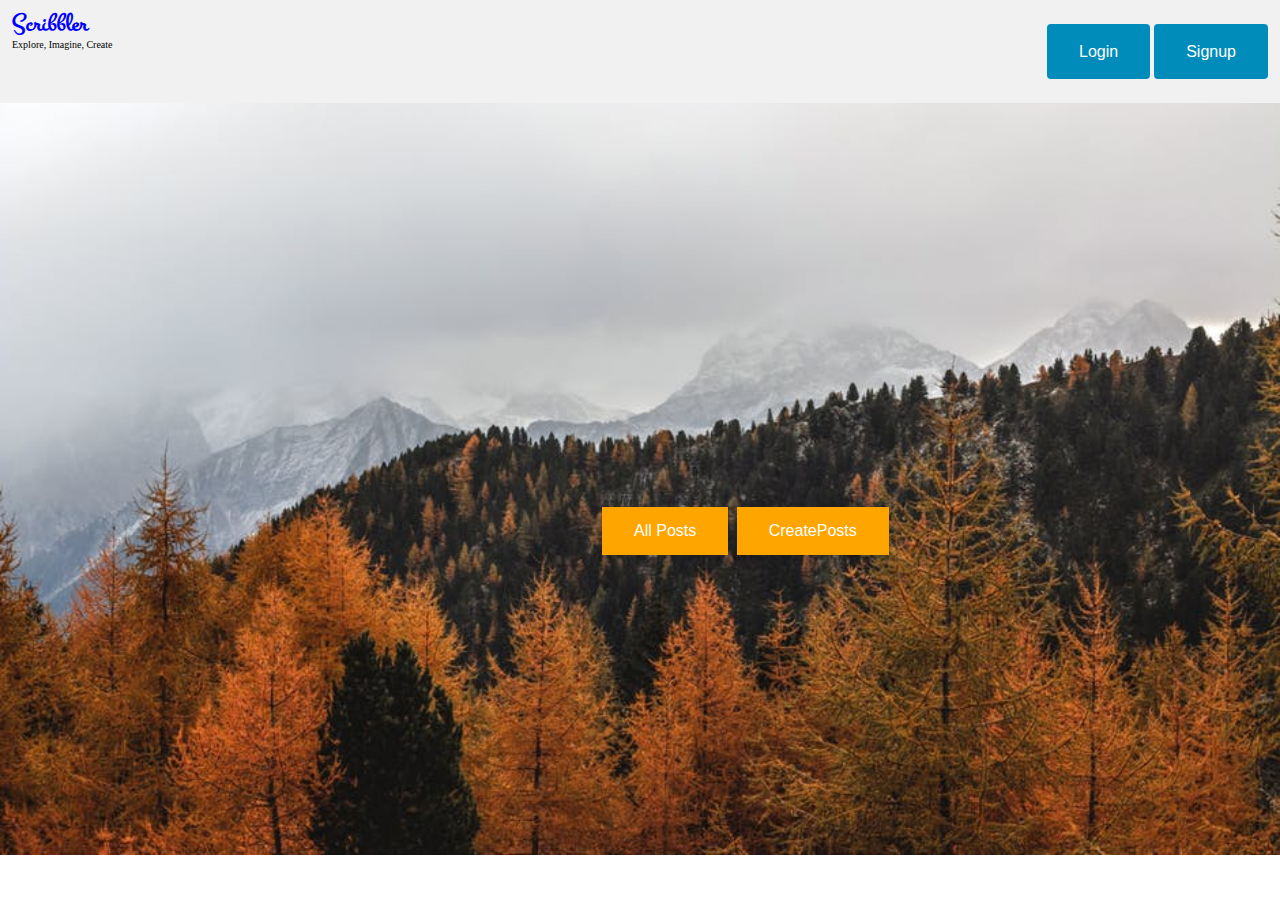
<file: Course+6+Project+Stub+-+Scribbler/index.html>
<!DOCTYPE html>
<html>
<head>
    <meta name="viewport" content="width=device-width, initial-scale=1">
    <link href="https://fonts.googleapis.com/css?family=Montez&display=swap" rel="stylesheet">
    <link rel="stylesheet" href="styles/common.css">
    <script src="scripts/Common.js"></script>

</head>
<body>
<div class="header">

    <div><a href="#default" class="logo" width="10%" height="10%">Scribbler</a></div>
    <div class="header-right">
        <a href="" class="btn btn-primary" id ="login" data-toggle="modal" data-target="#modalContactForm">Login</a>
        <a href="" class="btn btn-primary" id="signup" data-toggle="modal" data-target="#modalContactForm2">Signup</a>

</div>
<div><a href="#default" class="subhead" width="10%" height="10%">Explore, Imagine, Create</a></div>
    <div class="text-center">


    </div>
    <div class="modal fade" id="modalContactForm2" tabindex="-1" role="dialog" aria-labelledby="myModalLabel"
         aria-hidden="true">
        <div class="modal-dialog" role="document">
            <div class="modal-content">
                <div class="modal-header text-center">
                    <span class="modal-title w-100 font-weight-bold">Get Started</span>
                    <button type="button" class="close" data-dismiss="modal" aria-label="Close">
                        <span aria-hidden="true">&times;</span>
                    </button>
                </div>
                <div class="modal-body mx-3">
                    <div>
                        <br>
                        <label for="Name">Name</label><br>
                        <input type="text" id="Name" placeholder="Enter your Name"name="Name"><br>
                        <label for="Username">Username</label><br>
                        <input type="text" id="Username" placeholder="Enter your UserName"name="Username"><br>
                        <label for="Password">Password</label><br>
                        <input type="text" id="Password" placeholder="Enter your Password"name="Password"><br>
                        <label for="Confirm">Confirm Password</label><br>
                        <input type="text" id="Confirm" placeholder="Reenter your password"name="Confirm"><br>
                        <button id="signupform">Signup</button>
                    </div>
                </div>
            </div>
        </div>
    </div>
    <div class="text-center">

    </div>
    <div class="modal fade" id="modalContactForm" tabindex="-1" role="dialog" aria-labelledby="myModalLabel"
         aria-hidden="true">
        <div class="modal-dialog" role="document">
            <div class="modal-content">
                <div class="modal-header text-center">
                    <span class="modal-title w-100 font-weight-bold">Welcome Back</span>
                    <button type="button" class="close" data-dismiss="modal" aria-label="Close">
                        <span aria-hidden="true">&times;</span>
                    </button>
                </div>

                <div class="modal-body mx-3">
                    <div>
                        <br>
                        <label for="Username">Username</label><br>
                        <input type="text" id="Username" placeholder="Enter your UserName" name="Username"><br>
                        <label for="Password">Password</label><br>
                        <input type="text" id="Password" placeholder="Enter your Password"name="Password"><br>
                        <button id="signupform">Sign in</button><br><br><br>
                        <span>Not a member?<button class="button" id="abc">signup</button><span>

                    </div>
                </div>

            </div>
        </div>
    </div>
    <div class="modal fade" id="modalContactForm3" tabindex="-1" role="dialog" aria-labelledby="myModalLabel"
         aria-hidden="true">
        <div class="modal-dialog" role="document">
            <div class="modal-content">
                <div class="modal-header text-center">
                    <span class="modal-title w-100 font-weight-bold">Pen your Post</span>
                    <button type="button" class="close" data-dismiss="modal" aria-label="Close">
                        <span aria-hidden="true">&times;</span>
                    </button>
                </div>

                <div class="modal-body mx-3">
                    <div>
                        <br>
                        <label for="Username">Title</label><br>
                        <input type="text" id="Username" placeholder="Enter title" name="Username"><br>
                        <label for="Password">Contents</label><br>
                        <input type="text" id="Password" placeholder="Enter the contents of your post" name="Password"><br>
                        <button id="createpost">Create Post</button>
                    </div>
                </div>

            </div>
        </div>
    </div>
</div>


    <button id="AllPosts">All Posts</button>

    <button type="button" class="btn btn-primary" id ="Create" data-toggle="modal" data-target="#modalContactForm3">CreatePosts</button>

    <script src="https://code.jquery.com/jquery-3.2.1.slim.min.js" integrity="sha384-KJ3o2DKtIkvYIK3UENzmM7KCkRr/rE9/Qpg6aAZGJwFDMVNA/GpGFF93hXpG5KkN" crossorigin="anonymous"></script>
    <script src="https://cdnjs.cloudflare.com/ajax/libs/popper.js/1.12.9/umd/popper.min.js" integrity="sha384-ApNbgh9B+Y1QKtv3Rn7W3mgPxhU9K/ScQsAP7hUibX39j7fakFPskvXusvfa0b4Q" crossorigin="anonymous"></script>
    <script src="https://maxcdn.bootstrapcdn.com/bootstrap/4.0.0/js/bootstrap.min.js" integrity="sha384-JZR6Spejh4U02d8jOt6vLEHfe/JQGiRRSQQxSfFWpi1MquVdAyjUar5+76PVCmYl" crossorigin="anonymous"></script>


</body>
</html>
</file>
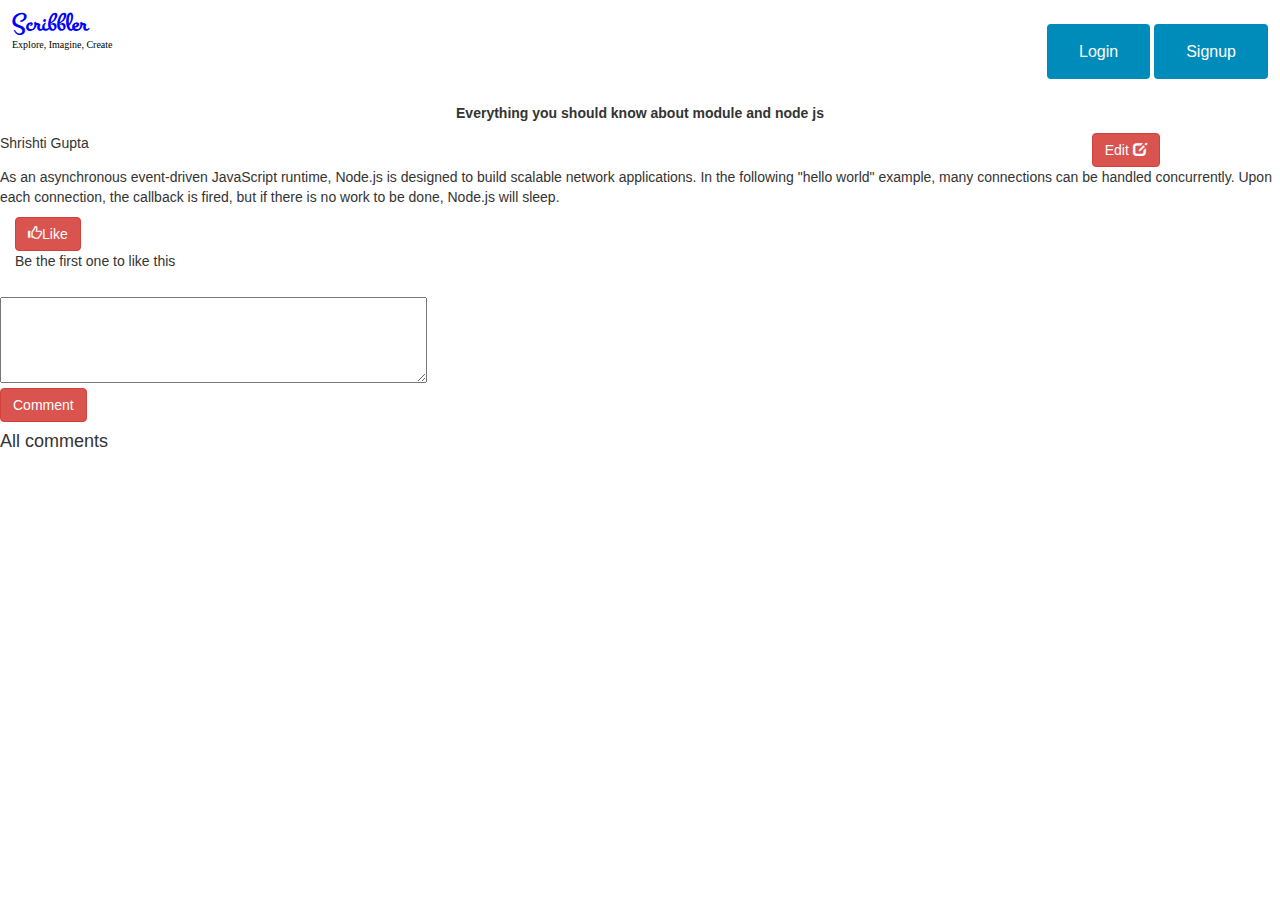
<file: Course+6+Project+Stub+-+Scribbler/html/post.html>
<!DOCTYPE html>
<html>
<head>
    <meta name="viewport" content="width=device-width, initial-scale=1">
    <link rel="stylesheet" href="https://maxcdn.bootstrapcdn.com/bootstrap/3.3.7/css/bootstrap.min.css">
    <link rel="stylesheet" href="https://maxcdn.bootstrapcdn.com/bootstrap/4.0.0-alpha.2/css/bootstrap.min.css" integrity="sha384-y3tfxAZXuh4HwSYylfB+J125MxIs6mR5FOHamPBG064zB+AFeWH94NdvaCBm8qnd" crossorigin="anonymous">
    <link href="https://fonts.googleapis.com/css?family=Montez&display=swap" rel="stylesheet">
    <link rel="stylesheet" href="../styles/posts.css">
    <script src="../scripts/post.js"></script>

</head>
<body>
<div class="header">

    <div><a href="#default" class="logo" width="10%" height="10%">Scribbler</a></div>
    <div class="header-right">
        <a href="" class="btn btn-primary" id ="login" data-toggle="modal" data-target="#modalContactForm">Login</a>
        <a href="" class="btn btn-primary" id="signup" data-toggle="modal" data-target="#modalContactForm2">Signup</a>

    </div>
    <div><a href="#default" class="subhead" width="10%" height="10%">Explore, Imagine, Create</a></div>
    <div class="text-center">


    </div>
    <div class="modal fade" id="modalContactForm2" tabindex="-1" role="dialog" aria-labelledby="myModalLabel"
         aria-hidden="true">
        <div class="modal-dialog" role="document">
            <div class="modal-content">
                <div class="modal-header text-center">
                    <h4 class="modal-title w-100 font-weight-bold">Get Started</h4>
                    <button type="button" class="close" data-dismiss="modal" aria-label="Close">
                        <span aria-hidden="true">&times;</span>
                    </button>
                </div>
                <div class="modal-body mx-3">
                    <div>
                        <label for="Name">Name</label><br>
                        <input type="text" id="Name" name="Name"><br>
                        <label for="Username">Username</label><br>
                        <input type="text" id="Username" name="Username"><br>
                        <label for="Password">Password</label><br>
                        <input type="text" id="Password" name="Password"><br>
                        <label for="Confirm">Confirm Password</label><br>
                        <input type="text" id="Confirm" name="Confirm"><br>
                        <button id="signupform">Signup</button>
                    </div>
                </div>
            </div>
        </div>
    </div>
    <div class="text-center">

    </div>
    <div class="modal fade" id="modalContactForm" tabindex="-1" role="dialog" aria-labelledby="myModalLabel"
         aria-hidden="true">
        <div class="modal-dialog" role="document">
            <div class="modal-content">
                <div class="modal-header text-center">
                    <h4 class="modal-title w-100 font-weight-bold">Welcome Back</h4>
                    <button type="button" class="close" data-dismiss="modal" aria-label="Close">
                        <span aria-hidden="true">&times;</span>
                    </button>
                </div>

                <div class="modal-body mx-3">
                    <div>
                        <label for="Username">Username</label><br>
                        <input type="text" id="Username" name="Username"><br>
                        <label for="Password">Password</label><br>
                        <input type="text" id="Password" name="Password"><br>
                        <button id="signupform">Sign in</button>
                        <p>Not a member?sign In</p>
                    </div>
                </div>

            </div>
        </div>
    </div>
    <div class="modal fade" id="modalContactForm3" tabindex="-1" role="dialog" aria-labelledby="myModalLabel"
         aria-hidden="true">
        <div class="modal-dialog" role="document">
            <div class="modal-content">
                <div class="modal-header text-center">
                    <span class="modal-title w-100 font-weight-bold">Pen your Post</span>
                    <button type="button" class="close" data-dismiss="modal" aria-label="Close">
                        <span aria-hidden="true">&times;</span>
                    </button>
                </div>

                <div class="modal-body mx-3">
                    <div>
                        <br>
                        <label for="Username">Title</label><br>
                        <input type="text" id="Username" name="Username"><br>
                        <label for="Password">Contents</label><br>
                        <input type="text" id="Password" name="Password"><br>
                        <button id="createpost">Create Post</button>
                    </div>
                </div>

            </div>
        </div>
    </div>
</div>

<p id="heading"><b>Everything you should know about module and node js</b></p>
<div>
    <div class="row">

    <div class="col-md-10">Shrishti Gupta</div>

    <div class="col-md-2"><button onClick = "GFG_Fun()" id=""class="btn btn-info btn-danger" >Edit
        <span class="glyphicon glyphicon-edit"></span>
    </button></div>
     </div>

    <p id="hello">As an asynchronous event-driven JavaScript runtime, Node.js is designed to build scalable network applications. In the following "hello world" example, many connections can be handled concurrently. Upon each connection, the callback is fired, but if there is no work to be done, Node.js will sleep. </p>

    <div class="col-md-2" id="mylike"><button onClick = "like()" class="btn btn-info btn-danger" ><span class="glyphicon glyphicon-thumbs-up"></span>Like
    </button>
        <p>Be the first one to like this</p>
    </div>
    <br><br><br><br>
    <div>
        <textarea id="w3review" name="w3review" rows="4" cols="50"></textarea>
        <div  id="comment"><button onClick = "comment()" class="btn btn-info btn-danger" >Comment
        </button>

    </div>

        <div>
            <h4>All comments</h4>
            <div id="allcomment"></div>

        </div>
</div>

<script>
    var count=0;
        function GFG_Fun() {
            var x = document.getElementById("hello").textContent
            var data = "<textarea id=\"textArea\">\n" +
                "  computer      " +
                "    </textarea>";

            document.getElementById("hello").innerHTML =data;
            document.getElementById("hello").innerHTML +=
                "<br><input type=\"button\" id=\"signupformone\"value=\"Save\" onclick=\"save()\"/>";

            var m = document.getElementById('textArea');
            m.value = x;



        }

    function saveEdits() {

//get the editable element
        var editElem = document.getElementById("edit");

//get the edited element content
        var userVersion = editElem.innerHTML;

//save the content to local storage
        localStorage.userEdits = userVersion;

//write a confirmation to the user
        document.getElementById("update").innerHTML="Edits saved!";

    }
    function save () {
        var p = document.getElementById("textArea").value;
        document.getElementById("hello").innerHTML+=p;
        var k = document.getElementById("signupformone");
        k.remove();
        var m = document.getElementById("textArea");
        m.remove();

    }
        function like () {
            count= count+1;
            if (count == 1) {
                var p = "<div class=\"col-md-2\" id=\"mylike\"><button onClick = \"like()\" id=\"qwe\"class=\"btn btn-info btn-danger\" ><span class=\"glyphicon glyphicon-thumbs-up\"></span>Liked\n" +
                    "\n" +
                    "    </button></div>";
                document.getElementById("mylike").innerHTML = p;
                document.getElementById("mylike").innerHTML+="<br><br><p>1 person like this</p>";
            }

        }
        function comment() {
            var p = document.getElementById("w3review").value;
            document.getElementById("allcomment").innerHTML+=p;


        }

</script>

<script src="https://code.jquery.com/jquery-3.2.1.slim.min.js" integrity="sha384-KJ3o2DKtIkvYIK3UENzmM7KCkRr/rE9/Qpg6aAZGJwFDMVNA/GpGFF93hXpG5KkN" crossorigin="anonymous"></script>
<script src="https://cdnjs.cloudflare.com/ajax/libs/popper.js/1.12.9/umd/popper.min.js" integrity="sha384-ApNbgh9B+Y1QKtv3Rn7W3mgPxhU9K/ScQsAP7hUibX39j7fakFPskvXusvfa0b4Q" crossorigin="anonymous"></script>
<script src="https://maxcdn.bootstrapcdn.com/bootstrap/4.0.0/js/bootstrap.min.js" integrity="sha384-JZR6Spejh4U02d8jOt6vLEHfe/JQGiRRSQQxSfFWpi1MquVdAyjUar5+76PVCmYl" crossorigin="anonymous"></script>


</body>
</html>
</file>
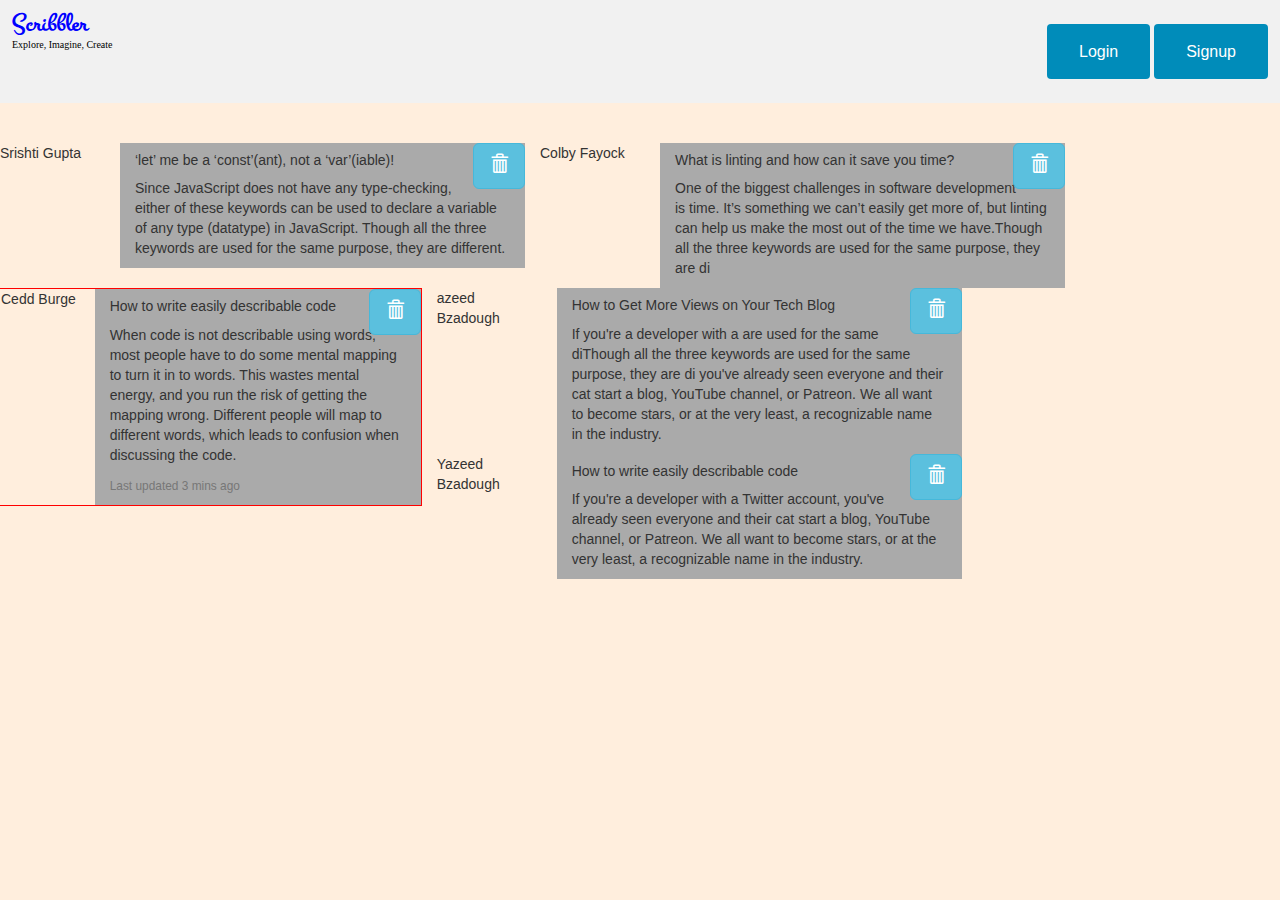
<file: Course+6+Project+Stub+-+Scribbler/html/postslist.html>
<!DOCTYPE html>
<html>
<head>
    <meta name="viewport" content="width=device-width, initial-scale=1">
    <link rel="stylesheet" href="https://maxcdn.bootstrapcdn.com/bootstrap/3.3.7/css/bootstrap.min.css">
    <link rel="stylesheet" href="https://maxcdn.bootstrapcdn.com/bootstrap/4.0.0-alpha.2/css/bootstrap.min.css" integrity="sha384-y3tfxAZXuh4HwSYylfB+J125MxIs6mR5FOHamPBG064zB+AFeWH94NdvaCBm8qnd" crossorigin="anonymous">
    <link href="https://fonts.googleapis.com/css?family=Montez&display=swap" rel="stylesheet">
    <link rel="stylesheet" href="../styles/postlists.css">
    <script src="../scripts/postlist.js"></script>

</head>
<body>
<div class="header">

    <div><a href="#default" class="logo" width="10%" height="10%">Scribbler</a></div>
    <div class="header-right">
        <a href="" class="btn btn-primary" id ="login" data-toggle="modal" data-target="#modalContactForm">Login</a>
        <a href="" class="btn btn-primary" id="signup" data-toggle="modal" data-target="#modalContactForm2">Signup</a>

    </div>
    <div><a href="#default" class="subhead" width="10%" height="10%">Explore, Imagine, Create</a></div>
    <div class="text-center">


    </div>
    <div class="modal fade" id="modalContactForm2" tabindex="-1" role="dialog" aria-labelledby="myModalLabel"
         aria-hidden="true">
        <div class="modal-dialog" role="document">
            <div class="modal-content">
                <div class="modal-header text-center">
                    <h4 class="modal-title w-100 font-weight-bold">Get Started</h4>
                    <button type="button" class="close" data-dismiss="modal" aria-label="Close">
                        <span aria-hidden="true">&times;</span>
                    </button>
                </div>
                <div class="modal-body mx-3">
                    <div>
                        <label for="Name">Name</label><br>
                        <input type="text" id="Name" name="Name"><br>
                        <label for="Username">Username</label><br>
                        <input type="text" id="Username" name="Username"><br>
                        <label for="Password">Password</label><br>
                        <input type="text" id="Password" name="Password"><br>
                        <label for="Confirm">Confirm Password</label><br>
                        <input type="text" id="Confirm" name="Confirm"><br>
                        <button id="signupform">Signup</button>
                    </div>
                </div>
            </div>
        </div>
    </div>
    <div class="text-center">

    </div>
    <div class="modal fade" id="modalContactForm" tabindex="-1" role="dialog" aria-labelledby="myModalLabel"
         aria-hidden="true">
        <div class="modal-dialog" role="document">
            <div class="modal-content">
                <div class="modal-header text-center">
                    <h4 class="modal-title w-100 font-weight-bold">Welcome Back</h4>
                    <button type="button" class="close" data-dismiss="modal" aria-label="Close">
                        <span aria-hidden="true">&times;</span>
                    </button>
                </div>

                <div class="modal-body mx-3">
                    <div>
                        <label for="Username">Username</label><br>
                        <input type="text" id="Username" name="Username"><br>
                        <label for="Password">Password</label><br>
                        <input type="text" id="Password" name="Password"><br>
                        <button id="signupform">Sign in</button>
                        <p>Not a member?sign In</p>
                    </div>
                </div>

            </div>
        </div>
    </div>
    <div class="modal fade" id="modalContactForm3" tabindex="-1" role="dialog" aria-labelledby="myModalLabel"
         aria-hidden="true">
        <div class="modal-dialog" role="document">
            <div class="modal-content">
                <div class="modal-header text-center">
                    <h4 class="modal-title w-100 font-weight-bold">Pen your Post</h4>
                    <button type="button" class="close" data-dismiss="modal" aria-label="Close">
                        <span aria-hidden="true">&times;</span>
                    </button>
                </div>

                <div class="modal-body mx-3">
                    <div>
                        <label for="Username">Title</label><br>
                        <input type="text" id="Username" name="Username"><br>
                        <label for="Password">Contents</label><br>
                        <input type="text" id="Password" name="Password"><br>
                        <button id="createpost">Create Post</button>
                    </div>
                </div>

            </div>
        </div>
    </div>
</div>
<br><br>
<div class="row">
    <div class="card col-md-6" id ="five"style="max-width: 540px;">
        <div class="row no-gutters">
            <div class="col-md-3">
                <p>Srishti Gupta</p>
            </div>
            <div class="col-md-9" id="cardbody">
                <div class="row" id="closetrash">
                    <button onClick = "GFG_Fun()" class="btn btn-info btn-lg">
                        <span class="glyphicon glyphicon-trash"></span>
                    </button>
                </div>
                <div class="card-body">
                    <h5 class="card-title">‘let’ me be a ‘const’(ant), not a ‘var’(iable)!</h5>
                    <p class="card-text">Since JavaScript does not have any type-checking, either of these keywords can be used to declare a variable of any type (datatype) in JavaScript. Though all the three keywords are used for the same purpose, they are different.</p>

                </div>

            </div>
        </div>
    </div>


    <div class="card col-md-6" id ="four" style="max-width: 540px;">
        <div class="row no-gutters">
            <div class="col-md-3">
                <p>Colby Fayock</p>
            </div>
            <div class="col-md-9" id="cardbody">
                <div class="row" id="closetrash">
                    <button onClick = "GFG_Fun()" class="btn btn-info btn-lg">
                        <span class="glyphicon glyphicon-trash"></span>
                    </button>
                </div>
                <div class="card-body">
                    <h5 class="card-title">What is linting and how can it save you time?</h5>
                    <p class="card-text">One of the biggest challenges in software development is time. It’s something we can’t easily get more of, but linting can help us make the most out of the time we have.Though all the three keywords are used for the same purpose, they are di</p>

                </div>

            </div>
        </div>
    </div>
    <div class="card col-md-4" id ="three" style="max-width: 540px;">
        <div class="row no-gutters">
            <div class="col-md-3">
                <p>Cedd Burge</p>
            </div>
            <div class="col-md-9" id="cardbody">
                <div class="row" id="closetrash">
                    <button onClick = "GFG_Fun()" class="btn btn-info btn-lg">
                        <span class="glyphicon glyphicon-trash"></span>
                    </button>
                </div>
                <div class="card-body">
                    <h5 class="card-title">How to write easily describable code</h5>
                    <p class="card-text">When code is not describable using words, most people have to do some mental mapping to turn it in to words. This wastes mental energy, and you run the risk of getting the mapping wrong. Different people will map to different words, which
                        leads to confusion when discussing the code.</p>
                    <p class="card-text"><small class="text-muted">Last updated 3 mins ago</small></p>
                </div>

            </div>
        </div>
    </div>

    <div class="card col-md-6" id ="two" style="max-width: 540px;">
        <div class="row no-gutters">
            <div class="col-md-3">
                <p>azeed Bzadough</p>
            </div>
            <div class="col-md-9" id="cardbody">
                <div class="row" id="closetrash">
                    <button onClick = "GFG_Fun()"class="btn btn-info btn-lg">
                        <span class="glyphicon glyphicon-trash"></span>
                    </button>
                </div>
                <div class="card-body">
                    <h5 class="card-title">How to Get More Views on Your Tech Blog</h5>
                    <p class="card-text">If you're a developer with a  are used for the same diThough all the three keywords are used for the same purpose, they are di you've already seen everyone and their cat start a blog, YouTube channel, or Patreon. We all want to become stars, or at the very least, a recognizable name in the industry.</p>
                </div>

            </div>
        </div>
    </div>

    <div class="card col-md-6" id ="one" style="max-width: 540px;">
        <div class="row no-gutters">
            <div class="col-md-3">
                <p>Yazeed Bzadough</p>
            </div>
            <div class="col-md-9" id="cardbody">
                <div class="row" id="closetrash">
                    <button onClick = "GFG_Fun()" class="btn btn-info btn-lg">
                        <span class="glyphicon glyphicon-trash"></span>
                    </button>
                </div>
                <div class="card-body">
                    <h5 class="card-title">How to write easily describable code</h5>
                    <p class="card-text">If you're a developer with a Twitter account, you've already seen everyone and their cat start a blog, YouTube channel, or Patreon. We all want to become stars, or at the very least, a recognizable name in the industry.</p>
                </div>

            </div>
        </div>
    </div>
</div>
<script>
    var div = document.getElementById('one');
    var div = document.getElementById('two');
    var div = document.getElementById('three');
    var div = document.getElementById('four');
    var div = document.getElementById('five');
    function GFG_Fun() {
        div.remove();
        down.innerHTML = "Element is removed.";
    }
</script>

<script src="https://code.jquery.com/jquery-3.2.1.slim.min.js" integrity="sha384-KJ3o2DKtIkvYIK3UENzmM7KCkRr/rE9/Qpg6aAZGJwFDMVNA/GpGFF93hXpG5KkN" crossorigin="anonymous"></script>
<script src="https://cdnjs.cloudflare.com/ajax/libs/popper.js/1.12.9/umd/popper.min.js" integrity="sha384-ApNbgh9B+Y1QKtv3Rn7W3mgPxhU9K/ScQsAP7hUibX39j7fakFPskvXusvfa0b4Q" crossorigin="anonymous"></script>
<script src="https://maxcdn.bootstrapcdn.com/bootstrap/4.0.0/js/bootstrap.min.js" integrity="sha384-JZR6Spejh4U02d8jOt6vLEHfe/JQGiRRSQQxSfFWpi1MquVdAyjUar5+76PVCmYl" crossorigin="anonymous"></script>


</body>
</html>
</file>
<file: Course+6+Project+Stub+-+Scribbler/styles/common.css>
body {
    margin: 0;
    font-family: Arial, Helvetica, sans-serif;
    background-image: url('../images/background.jpg');
    background-repeat: no-repeat;
    background-size: cover;
}

.header {
    overflow: hidden;
    background-color: #f1f1f1;
    padding: 20px 10px;
}

.header a {
    float: left;
    color: black;
    text-align: center;
    padding: 12px;
    text-decoration: none;
    font-size: 18px;
    line-height: 25px;
    border-radius: 4px;
}

.header a.logo {
    font-size: 25px;
    font-weight: bold;
    font-family: 'Montez', cursive;
    color: blue;
    position:absolute;
    left:0;
    top:0;

}
.header a.subhead {
    font-size: 10px;
    position:absolute;
    left:0;
    font-family:Ubuntu Mono;

}

#button {
    background-color: #008CBA;
    border: none;
    color: white;
    padding: 15px 32px;
    text-align: center;
    text-decoration: none;
    display: inline-block;
    font-size: 16px;
    margin: 4px 2px;
    cursor: pointer;
}

#login{

    background-color: #008CBA;
    border: none;
    color: white;
    padding: 15px 32px;
    text-align: center;
    text-decoration: none;
    display: inline-block;
    font-size: 16px;
    margin: 4px 2px;
    cursor: pointer;
}
#AllPosts{

    background-color:#FFA500;
    border: none;
    color: white;
    padding: 15px 32px;
    text-align: center;
    text-decoration: none;
    display: inline-block;
    font-size: 16px;
    margin: 4px 2px;
    cursor: pointer;
    position: relative;
    left:600px;
    top:400px;

}
#Create{

    background-color:#FFA500;
    border: none;
    color: white;
    padding: 15px 32px;
    text-align: center;
    text-decoration: none;
    display: inline-block;
    font-size: 16px;
    margin: 4px 2px;
    cursor: pointer;
    position: relative;
    left:600px;
    top:400px;
}

#signup{
    background-color: #008CBA;
    border: none;
    color: white;
    padding: 15px 32px;
    text-align: center;
    text-decoration: none;
    display: inline-block;
    font-size: 16px;
    margin: 4px 2px;
    cursor: pointer;


}
.header a:hover {
    background-color: #ddd;
    color: black;
}

.header a.active {
    background-color: dodgerblue;
    color: white;
}

.header-right {
    float: right;
}

@media screen and (max-width: 500px) {
    .header a {
        float: none;
        display: block;
        text-align: left;
    }

    .header-right {
        float: none;
    }
}

.modal {
    display: none; /* Hidden by default */
    position: fixed; /* Stay in place */
    z-index: 1; /* Sit on top */
    padding-top: 100px; /* Location of the box */
    left: 0;
    top: 0;
    width: 100%; /* Full width */
    height: 100%; /* Full height */
    overflow: auto; /* Enable scroll if needed */
    background-color: rgb(0,0,0); /* Fallback color */
    background-color: rgba(0,0,0,0.4); /* Black w/ opacity */

}

/* Modal Content */
.modal-content {
    background-color: #fefefe;
    margin: auto;
    padding: 20px;
    border: 1px solid #888;
    width: 30%;
    height: 150%;

}

#Name{
    width: 100%;
    font-family: times;
    left: 0;
}
#Username{
    width: 100%;
    font-family: times;
    left: 0;
}
#Password{
    width: 100%;
    font-family: times;
    left: 0;
}
#Confirm{
    width: 100%;
    font-family:times
    left: 0;
}
#fon{
    width: 100%;
    font-family:times
    left: 0;
}
#signupform{
    background-color: #4CAF50;
    border: none;
    color: white;
    padding: 15px 32px;
    text-align: center;
    text-decoration: none;
    display: inline-block;
    font-size: 16px;
    margin: 4px 2px;
    cursor: pointer;
    position: relative;
    left:130px;
    width: 30%;
    top:2px;
}
#createpost{
    background-color: #4CAF50;
    border: none;
    color: white;
    padding: 15px 32px;
    text-align: center;
    text-decoration: none;
    display: inline-block;
    font-size: 16px;
    margin: 4px 2px;
    cursor: pointer;
    position: relative;
    left:100px;
    width: 60%;
    top:2px;
}

/* The Close Button */
.close {
    color: #aaaaaa;
    float: right;
    font-size: 28px;
    font-weight: bold;
}
#abc{
    background-color: powderblue;
    font-size: smaller;
}

.close:hover,
.close:focus {
    color: #000;
    text-decoration: none;
    cursor: pointer;
}
</file>
<file: Course+6+Project+Stub+-+Scribbler/styles/posts.css>
* {
    box-sizing: border-box;
}

body {
    margin: 0;
    font-family: Arial, Helvetica, sans-serif;
    background-size: cover;
}

.header {
    overflow: hidden;

    padding: 20px 10px;
}

.header a {
    float: left;
    color: black;
    text-align: center;
    padding: 12px;
    text-decoration: none;
    font-size: 18px;
    line-height: 25px;
    border-radius: 4px;
}

.header a.logo {
    font-size: 25px;
    font-weight: bold;
    font-family: 'Montez', cursive;
    color: blue;
    position:absolute;
    left:0;
    top:0;

}
.header a.subhead {
    font-size: 10px;
    position:absolute;
    left:0;
    font-family:Ubuntu Mono;

}
#outercard{
    position: relative;
    left:130px;
}

#button {
    background-color: #008CBA;
    border: none;
    color: white;
    padding: 15px 32px;
    text-align: center;
    text-decoration: none;
    display: inline-block;
    font-size: 16px;
    margin: 4px 2px;
    cursor: pointer;
}
#lastcard{
    position: relative;
    left:200px;

}
#closetrash{
    position: relative;
    right:0px;
    float: right;
}
#remove{
    left: 0px;
}
#cardbody{
    background-color: #aaaaaa;
}

#login{

    background-color: #008CBA;
    border: none;
    color: white;
    padding: 15px 32px;
    text-align: center;
    text-decoration: none;
    display: inline-block;
    font-size: 16px;
    margin: 4px 2px;
    cursor: pointer;
}
#AllPosts{

    background-color:#FFA500;
    border: none;
    color: white;
    padding: 15px 32px;
    text-align: center;
    text-decoration: none;
    display: inline-block;
    font-size: 16px;
    margin: 4px 2px;
    cursor: pointer;
    position: relative;
    left:600px;
    top:400px;

}
#Create{

    background-color:#FFA500;
    border: none;
    color: white;
    padding: 15px 32px;
    text-align: center;
    text-decoration: none;
    display: inline-block;
    font-size: 16px;
    margin: 4px 2px;
    cursor: pointer;
    position: relative;
    left:600px;
    top:400px;
}

#signup{
    background-color: #008CBA;
    border: none;
    color: white;
    padding: 15px 32px;
    text-align: center;
    text-decoration: none;
    display: inline-block;
    font-size: 16px;
    margin: 4px 2px;
    cursor: pointer;


}
.header a:hover {
    background-color: #ddd;
    color: black;
}

.header a.active {
    background-color: dodgerblue;
    color: white;
}

.header-right {
    float: right;
}

@media screen and (max-width: 500px) {
    .header a {
        float: none;
        display: block;
        text-align: left;
    }

    .header-right {
        float: none;
    }
}

.modal {
    display: none; /* Hidden by default */
    position: fixed; /* Stay in place */
    z-index: 1; /* Sit on top */
    padding-top: 100px; /* Location of the box */
    left: 0;
    top: 0;
    width: 100%; /* Full width */
    height: 100%; /* Full height */
    overflow: auto; /* Enable scroll if needed */
    background-color: rgb(0,0,0); /* Fallback color */
    background-color: rgba(0,0,0,0.4); /* Black w/ opacity */
}

/* Modal Content */
.modal-content {
    background-color: #fefefe;
    margin: auto;
    padding: 20px;
    border: 1px solid #888;
    width: 30%;
    height: 50%;

}

#Name{
    width: 100%;
    font-family: times;
    left: 0;
}
#Username{
    width: 100%;
    font-family: times;
    left: 0;
}
#Password{
    width: 100%;
    font-family: times;
    left: 0;
}
#Confirm{
    width: 100%;
    font-family:times
    left: 0;
}
#fon{
    width: 100%;
    font-family:times
    left: 0;
}
#signupform{
    background-color: #4CAF50;
    border: none;
    color: white;
    padding: 15px 32px;
    text-align: center;
    text-decoration: none;
    display: inline-block;
    font-size: 16px;
    margin: 4px 2px;
    cursor: pointer;
    position: relative;
    left:100px;
    width: 60%;
    top:2px;
}
#signupformone{
    background-color: #4CAF50;
    border: none;
    color: white;
    text-align: center;
    text-decoration: none;
    display: inline-block;
    font-size: 16px;
    margin: 4px 2px;
    cursor: pointer;
    position: relative;
    left:20px;
    width: 5%;
    top:2px;
    margin-top: 1px;
    margin-right: 2px;

}
#w3review{
    position: relative;
    left:0px
}
#textArea{
    width:100%;
    height: 100%;
}
.col-md-4{border:1px red solid
}
#createpost{
    background-color: #4CAF50;
    border: none;
    color: white;
    padding: 15px 32px;
    text-align: center;
    text-decoration: none;
    display: inline-block;
    font-size: 16px;
    margin: 4px 2px;
    cursor: pointer;
    position: relative;
    left:100px;
    width: 60%;
    top:2px;
}
#heading{
    text-align: center;
}

/* The Close Button */
.close {
    color: #aaaaaa;
    float: right;
    font-size: 28px;
    font-weight: bold;
}
.column {
    float: left;
    padding: 10px;
    height: 300px; /* Should be removed. Only for demonstration */
}

.left {
    width: 25%;
}

.right {
    width: 75%;
}

/* Clear floats after the columns */
.row:after {
    content: "";
    display: table;
    clear: both;
}


.close:hover,
.close:focus {
    color: #000;
    text-decoration: none;
    cursor: pointer;
}
</file>
<file: Course+6+Project+Stub+-+Scribbler/styles/postlists.css>
* {
    box-sizing: border-box;
}

body {
    margin: 0;
    font-family: Arial, Helvetica, sans-serif;
    background-color: #ffeedd;
    background-size: cover;
}

.header {
    overflow: hidden;
    background-color: #f1f1f1;
    padding: 20px 10px;
}

.header a {
    float: left;
    color: black;
    text-align: center;
    padding: 12px;
    text-decoration: none;
    font-size: 18px;
    line-height: 25px;
    border-radius: 4px;
}

.header a.logo {
    font-size: 25px;
    font-weight: bold;
    font-family: 'Montez', cursive;
    color: blue;
    position:absolute;
    left:0;
    top:0;

}
.header a.subhead {
    font-size: 10px;
    position:absolute;
    left:0;
    font-family:Ubuntu Mono;

}
#outercard{
    position: relative;
    left:130px;
}

#button {
    background-color: #008CBA;
    border: none;
    color: white;
    padding: 15px 32px;
    text-align: center;
    text-decoration: none;
    display: inline-block;
    font-size: 16px;
    margin: 4px 2px;
    cursor: pointer;
}
#lastcard{
    position: relative;
    left:200px;

}
#closetrash{
    position: relative;
    right:0px;
    float: right;
}
#remove{
    left: 0px;
}
#cardbody{
    background-color: #aaaaaa;
}

#login{

    background-color: #008CBA;
    border: none;
    color: white;
    padding: 15px 32px;
    text-align: center;
    text-decoration: none;
    display: inline-block;
    font-size: 16px;
    margin: 4px 2px;
    cursor: pointer;
}
#AllPosts{

    background-color:#FFA500;
    border: none;
    color: white;
    padding: 15px 32px;
    text-align: center;
    text-decoration: none;
    display: inline-block;
    font-size: 16px;
    margin: 4px 2px;
    cursor: pointer;
    position: relative;
    left:600px;
    top:400px;

}
#Create{

    background-color:#FFA500;
    border: none;
    color: white;
    padding: 15px 32px;
    text-align: center;
    text-decoration: none;
    display: inline-block;
    font-size: 16px;
    margin: 4px 2px;
    cursor: pointer;
    position: relative;
    left:600px;
    top:400px;
}

#signup{
    background-color: #008CBA;
    border: none;
    color: white;
    padding: 15px 32px;
    text-align: center;
    text-decoration: none;
    display: inline-block;
    font-size: 16px;
    margin: 4px 2px;
    cursor: pointer;


}
.header a:hover {
    background-color: #ddd;
    color: black;
}

.header a.active {
    background-color: dodgerblue;
    color: white;
}

.header-right {
    float: right;
}

@media screen and (max-width: 500px) {
    .header a {
        float: none;
        display: block;
        text-align: left;
    }

    .header-right {
        float: none;
    }
}

.modal {
    display: none; /* Hidden by default */
    position: fixed; /* Stay in place */
    z-index: 1; /* Sit on top */
    padding-top: 100px; /* Location of the box */
    left: 0;
    top: 0;
    width: 100%; /* Full width */
    height: 100%; /* Full height */
    overflow: auto; /* Enable scroll if needed */
    background-color: rgb(0,0,0); /* Fallback color */
    background-color: rgba(0,0,0,0.4); /* Black w/ opacity */
}

/* Modal Content */
.modal-content {
    background-color: #fefefe;
    margin: auto;
    padding: 20px;
    border: 1px solid #888;
    width: 30%;
    height: 50%;

}

#Name{
    width: 100%;
    font-family: times;
    left: 0;
}
#Username{
    width: 100%;
    font-family: times;
    left: 0;
}
#Password{
    width: 100%;
    font-family: times;
    left: 0;
}
#Confirm{
    width: 100%;
    font-family:times
    left: 0;
}
#fon{
    width: 100%;
    font-family:times
    left: 0;
}
#signupform{
    background-color: #4CAF50;
    border: none;
    color: white;
    padding: 15px 32px;
    text-align: center;
    text-decoration: none;
    display: inline-block;
    font-size: 16px;
    margin: 4px 2px;
    cursor: pointer;
    position: relative;
    left:100px;
    width: 60%;
    top:2px;
}
.col-md-4{border:1px red solid
}
#createpost{
    background-color: #4CAF50;
    border: none;
    color: white;
    padding: 15px 32px;
    text-align: center;
    text-decoration: none;
    display: inline-block;
    font-size: 16px;
    margin: 4px 2px;
    cursor: pointer;
    position: relative;
    left:100px;
    width: 60%;
    top:2px;
}

/* The Close Button */
.close {
    color: #aaaaaa;
    float: right;
    font-size: 28px;
    font-weight: bold;
}
.column {
    float: left;
    padding: 10px;
    height: 300px; /* Should be removed. Only for demonstration */
}

.left {
    width: 25%;
}

.right {
    width: 75%;
}

/* Clear floats after the columns */
.row:after {
    content: "";
    display: table;
    clear: both;
}


.close:hover,
.close:focus {
    color: #000;
    text-decoration: none;
    cursor: pointer;
}
</file>
